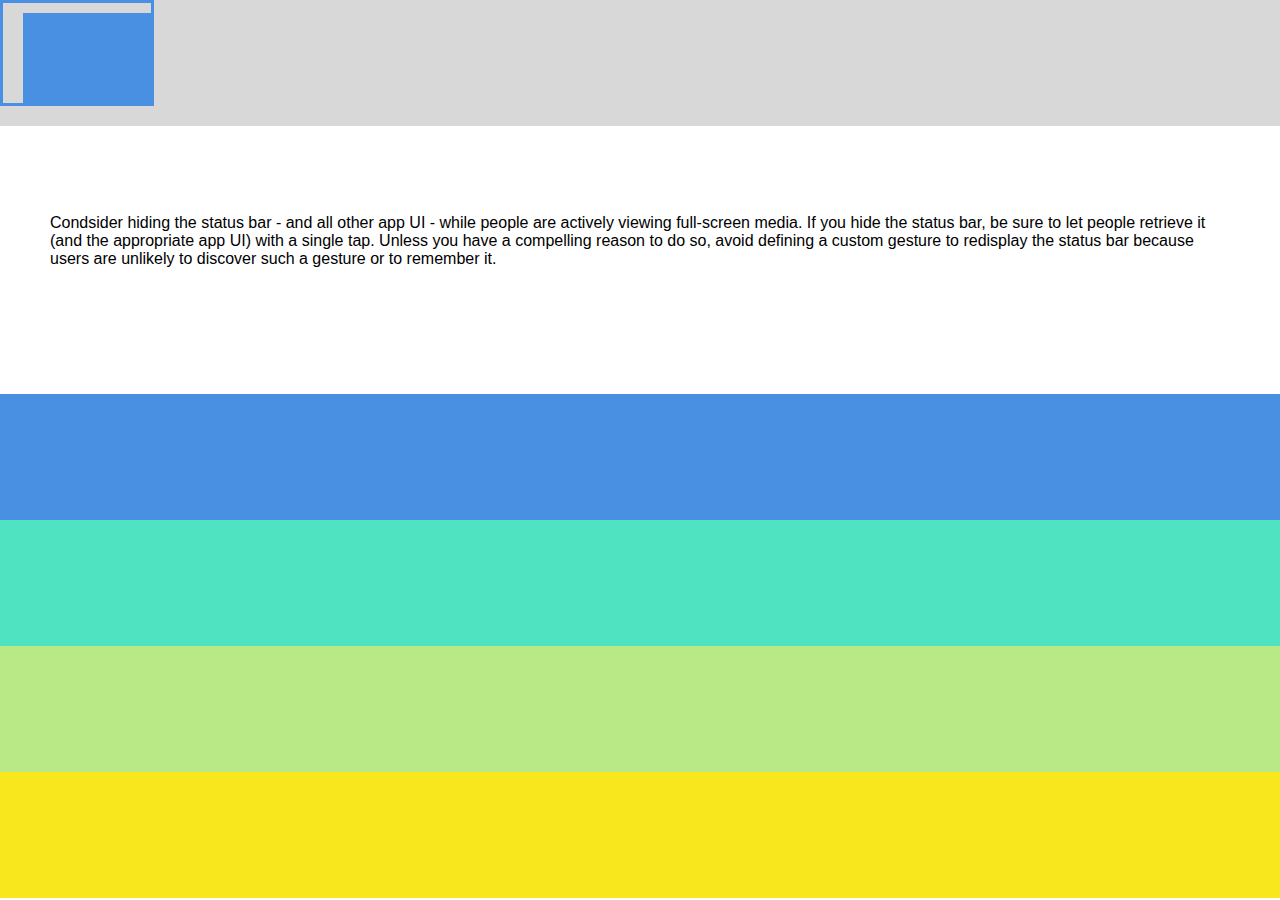
<file: third/index.html>
<!DOCTYPE html>
<html>
<head>
	<link type = "text/css" rel = "stylesheet" href = "style.css"/>
	<title>Third</title>
</head>
<body>
	<div id = "one">
		<div id = "inside"></div>
	</div>
	<div id = "two">
		<p>
			Condsider hiding the status bar - and all other app UI - while people are actively viewing full-screen media. If you hide the status bar, be sure to let people retrieve it (and the appropriate app UI) with a single tap. Unless you have a compelling reason to do so, avoid defining a custom gesture to redisplay the status bar because users are unlikely to discover such a gesture or to remember it.
		</p>
	</div>
	<div class = "box" id = "three"></div>
	<div class = "box" id = "four"></div>
	<div class = "box" id = "five"></div>
	<div class = "box" id = "six"></div>
</body>
</html>
</file>
<file: third/style.css>
html {
	box-sizing: border-box;
}

body {
	border:0;
	margin:0;
	padding:0;
}



.box {
	width: 100%;
	height: 14vh;

}

#inside {
	width: 10%;
	height: 10vh;
	background-color: #4A90E2;
	border: solid, #4A90E2;
	padding-top:10px;
	padding-left: 20px;
	background-clip:content-box;
	vertical-align: center;
	display:flex;
}

#one {
	width: 100%;
	height: 14vh;
	background-color: #D8D8D8;


}

#two {
	width: 100%;
	height: 28vh;
	background-color: #FFFFFF;
	text-align: center;
	vertical-align: center;
	font-family: sans-serif;
	font-weight: 1px;

}

p {
	padding-top: 8vh;
	padding-left: 50px;
	padding-right: 50px;
	text-align: left;
}

#three {
	background-color: #4A90E2;

}

#four {
	background-color: #50E3C2;

}

#five {
	background-color: #B8E986;
}

#six {
	background-color: #F8E71C;

}
</file>
